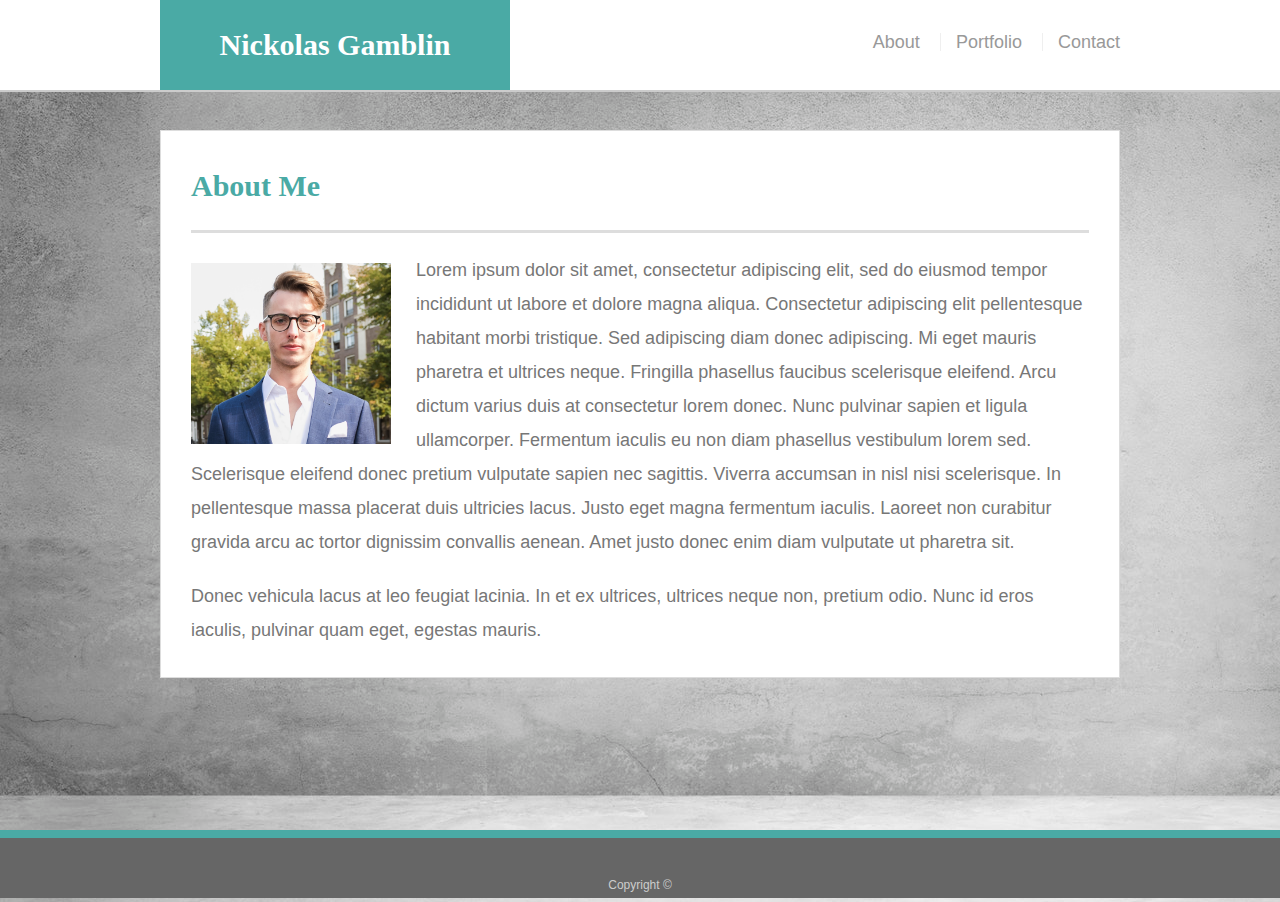
<file: index.html>
<!doctype html>
<html lang="en-us">

<head>
  <meta charset="UTF-8">
  <title>About | Nickolas Gamblin</title>
  <meta name="viewport" content="width=device-width, initial-scale=1">
  <link rel="stylesheet" type="text/css" href="assets/css/reset.css">
  <link rel="stylesheet" type="text/css" href="assets/css/style.css">
</head>

<body>

  <header id="masthead">
    <div class="container">
      <a href="index.html" id="logo">Nickolas Gamblin</a>
      <nav>
        <a href="index.html">About</a>
        <a href="portfolio.html">Portfolio</a>
        <a href="contact.html">Contact</a>
      </nav>
    </div>
  </header>

  <div id="main-container" class="container">
    <section class="main-section">
      <h1>About Me</h1>

      <img src="assets/images/headshot.jpg" class="auth-image" alt="Your Name">

      <p>Lorem ipsum dolor sit amet, consectetur adipiscing elit, sed do eiusmod tempor incididunt ut labore et dolore magna aliqua. Consectetur adipiscing elit pellentesque habitant morbi tristique. Sed adipiscing diam donec adipiscing. Mi eget mauris pharetra et ultrices neque. Fringilla phasellus faucibus scelerisque eleifend. Arcu dictum varius duis at consectetur lorem donec. Nunc pulvinar sapien et ligula ullamcorper. Fermentum iaculis eu non diam phasellus vestibulum lorem sed. Scelerisque eleifend donec pretium vulputate sapien nec sagittis. Viverra accumsan in nisl nisi scelerisque. In pellentesque massa placerat duis ultricies lacus. Justo eget magna fermentum iaculis. Laoreet non curabitur gravida arcu ac tortor dignissim convallis aenean. Amet justo donec enim diam vulputate ut pharetra sit.</p>

      <p>Donec vehicula lacus at leo feugiat lacinia. In et ex ultrices, ultrices neque non, pretium odio. Nunc id eros iaculis, pulvinar quam eget, egestas mauris.</p>

    </section>

  </div>

  <footer>
    <div class="container">
      Copyright &copy; 
    </div>
  </footer>
</body>

</html>
</file>
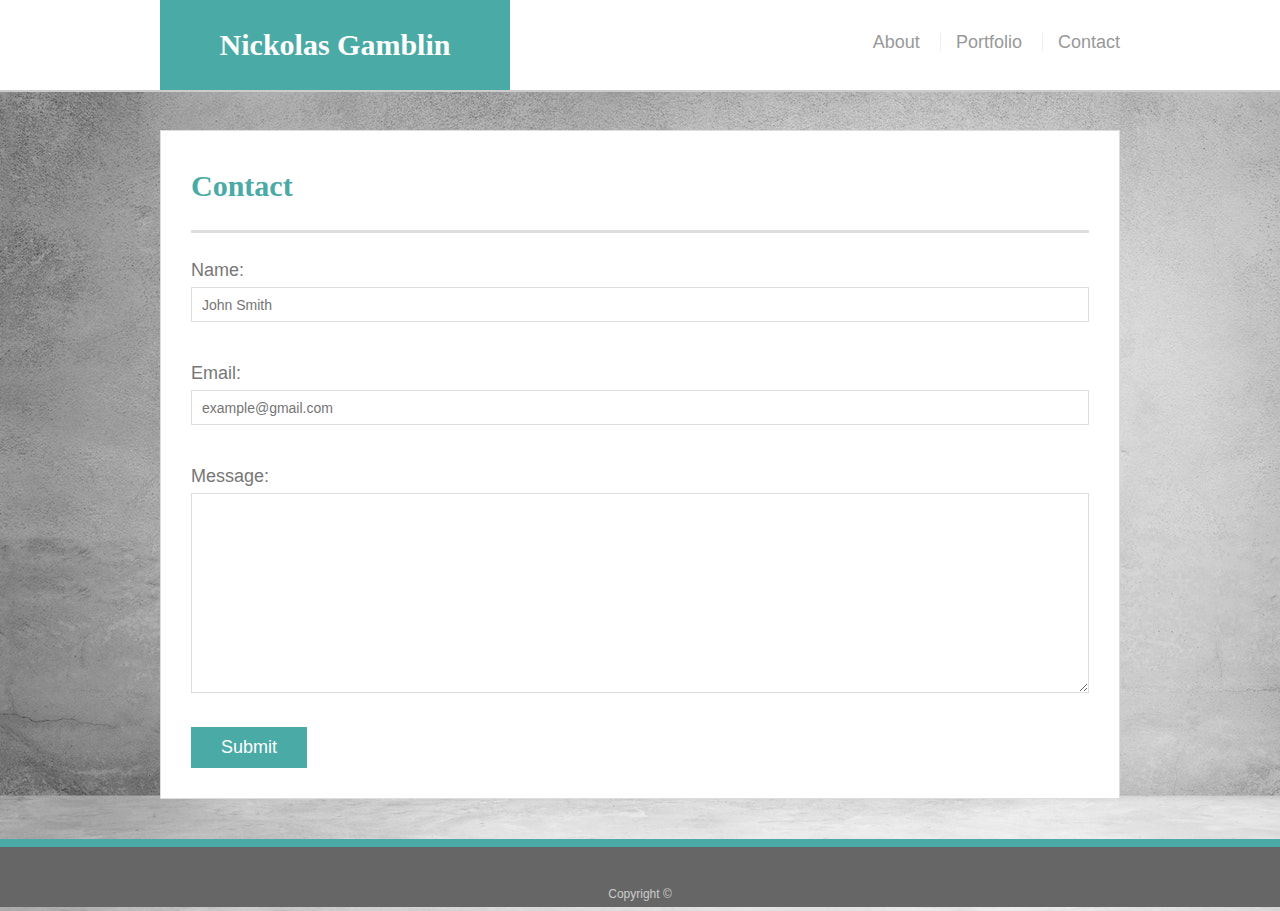
<file: contact.html>
<!doctype html>
<html lang="en-us">

<head>
  <meta charset="UTF-8">
  <title>Contact | Nickolas Gamblin</title>
  <meta name="viewport" content="width=device-width, initial-scale=1">
  <link rel="stylesheet" type="text/css" href="assets/css/reset.css">
  <link rel="stylesheet" type="text/css" href="assets/css/style.css">
</head>

<body>

  <header id="masthead">
    <div class="container">
      <a href="index.html" id="logo">Nickolas Gamblin</a>
      <nav>
        <a href="index.html">About</a>
        <a href="portfolio.html">Portfolio</a>
        <a href="contact.html">Contact</a>
      </nav>
    </div>
  </header>

  <div id="main-container" class="container">
    <section class="main-section">
      <h1>Contact</h1>

        <form id="contact-form">
            Name:<br>
            <input type="text" name="name" placeholder="John Smith"><br>
            Email:<br>
            <input type="email" name="email" placeholder="example@gmail.com"><br>
            Message:<br>
            <textarea id="message"></textarea><br>
            <input type="submit" value="Submit">
        </form>

    </section>

  </div>

  <footer>
    <div class="container">
      Copyright &copy; 
    </div>
  </footer>
</body>

</html>
</file>
<file: assets/css/style.css>
body {
  font-family: Arial, "Helvetica Neue", Helvetica, sans-serif;
  font-size: 18px;
  line-height: 34px;
  color: #777777;
  background: url("../images/mainbackgroundimage.jpeg")
}

* {
  box-sizing: border-box;
}

/* general */

.container {
  width: 100%;
  max-width: 960px;
  margin: 0 auto;
  clear: both;
}

h1,
h2,
h3,
p {
  margin-bottom: 20px;
}

p:last-child {
  margin-bottom: 0;
}

h1,
h2,
h3 {
  font-family: Georgia, Times, "Times New Roman", serif;
  font-weight: 700;
  color: #4aaaa5;
}

h1 {
  padding-bottom: 20px;
  font-size: 30px;
  line-height: 49px;
  border-bottom: 3px solid #dddddd;
}

h2,
h3 {
  font-size: 22px;
}

/* header */

#masthead {
  position: fixed;
  z-index: 99;
  width: 100%;
  margin: 0 0 30px;
  overflow: auto;
  color: #ffffff;
  background: #ffffff;
  border-bottom: 2px solid #cccccc;
}

#logo {
  float: left;
  width: 350px;
  height: 90px;
  font-family: Georgia, Times, "Times New Roman", serif;
  font-size: 30px;
  font-weight: 700;
  line-height: 90px;
  color: #ffffff;
  text-align: center;
  text-decoration: none;
  background: #4aaaa5;
}

nav {
  float: right;
  margin-top: 25px;
}

nav a {
  display: inline-block;
  padding-left: 15px;
  margin-left: 15px;
  line-height: 18px;
  color: #999;
  text-decoration: none;
  border-left: 1px solid #efefef;
}

nav a:first-child {
  border-left: 0 none;
}

/* footer */

footer {
  padding: 30px 0;
  clear: both;
  font-size: 12px;
  color: #ffffff;
  color: #cccccc;
  text-align: center;
  background: #666666;
  border-top: 8px solid #4aaaa5;
  height: 50px;
}

h3, h2 {
  padding-bottom: 20px;
  margin-bottom: 15px;
  line-height: 22px;
  border-bottom: 2px solid #eeeeee;
}

/* main */

#main-container {
  padding-top: 130px;
  min-height: calc(100vh - 70px);
}

.main-section {
  float: left;
  width: 100%;
  max-width: 960px;
  padding: 30px;
  margin: 0 0 40px;
  background: #ffffff;
  border: 1px solid #dddddd;
}

/* portfolio page */

.work {
  position: relative;
  float: left;
  width: 274px;
  margin: 20px 0 25px;
  overflow: auto;
}

.work:nth-child(even) {
  margin-right: 40px;
}

.work img {
  width: 100%;
  border: 0 none;
  opacity: 0.8;
}

.work h3 {
  position: absolute;
  bottom: 20px;
  width: 100%;
  padding: 15px;
  margin-bottom: 0;
  font-weight: 300;
  line-height: 30px;
  color: #ffffff;
  text-align: center;
  background: #4aaaa5;
  border-bottom: 0;
}

.auth-image {
  float: left;
  width: 200px;
  height: auto;
  margin-top: 10px;
  margin-right: 25px;
}

/* contact page */

#contact-form ul {
  margin-bottom: 20px;
}

#contact-form li {
  margin-bottom: 10px;
}

label,
input[type=text],
input[type=email],
textarea {
  display: block;
  width: 100%;
}

input[type=text],
input[type=email],
textarea {
  height: 35px;
  padding: 0 10px;
  font-size: 14px;
  border: 1px solid #dddddd;
}

textarea {
  height: 200px;
}

input[type=submit] {
  padding: 10px 30px;
  font-size: 18px;
  color: #ffffff;
  cursor: pointer;
  background: #4aaaa5;
  border: 0 none;
}


/* I never could figure out what was going wrong. The media quieries seem to fire at a lower width than dictated.  */

@media only screen and (max-width: 980px) {

  

  .container {
    max-width: 768px;
  }

  section {
    margin-right: 700px;
  }

  p {
    color: red;
  }

}

@media only screen and (max-width: 768px) {


  p {
    color: blue;
  }

  #main-section {
    width: 66%;

  }
  

}

@media only screen and (max-width: 640px) {

  p {
    color: yellow;
  } 
  
  #logo {
    width: 100%;
    text-align: center;
  }
  nav {
    width: 100%;
    text-align: center;  
  }

  .auth-image {
    width: 100%;
  }

  header {
    width: 100%;
  }

  .main-section {
    margin: 50px 1000px 50px 30px;
  }

}
</file>
